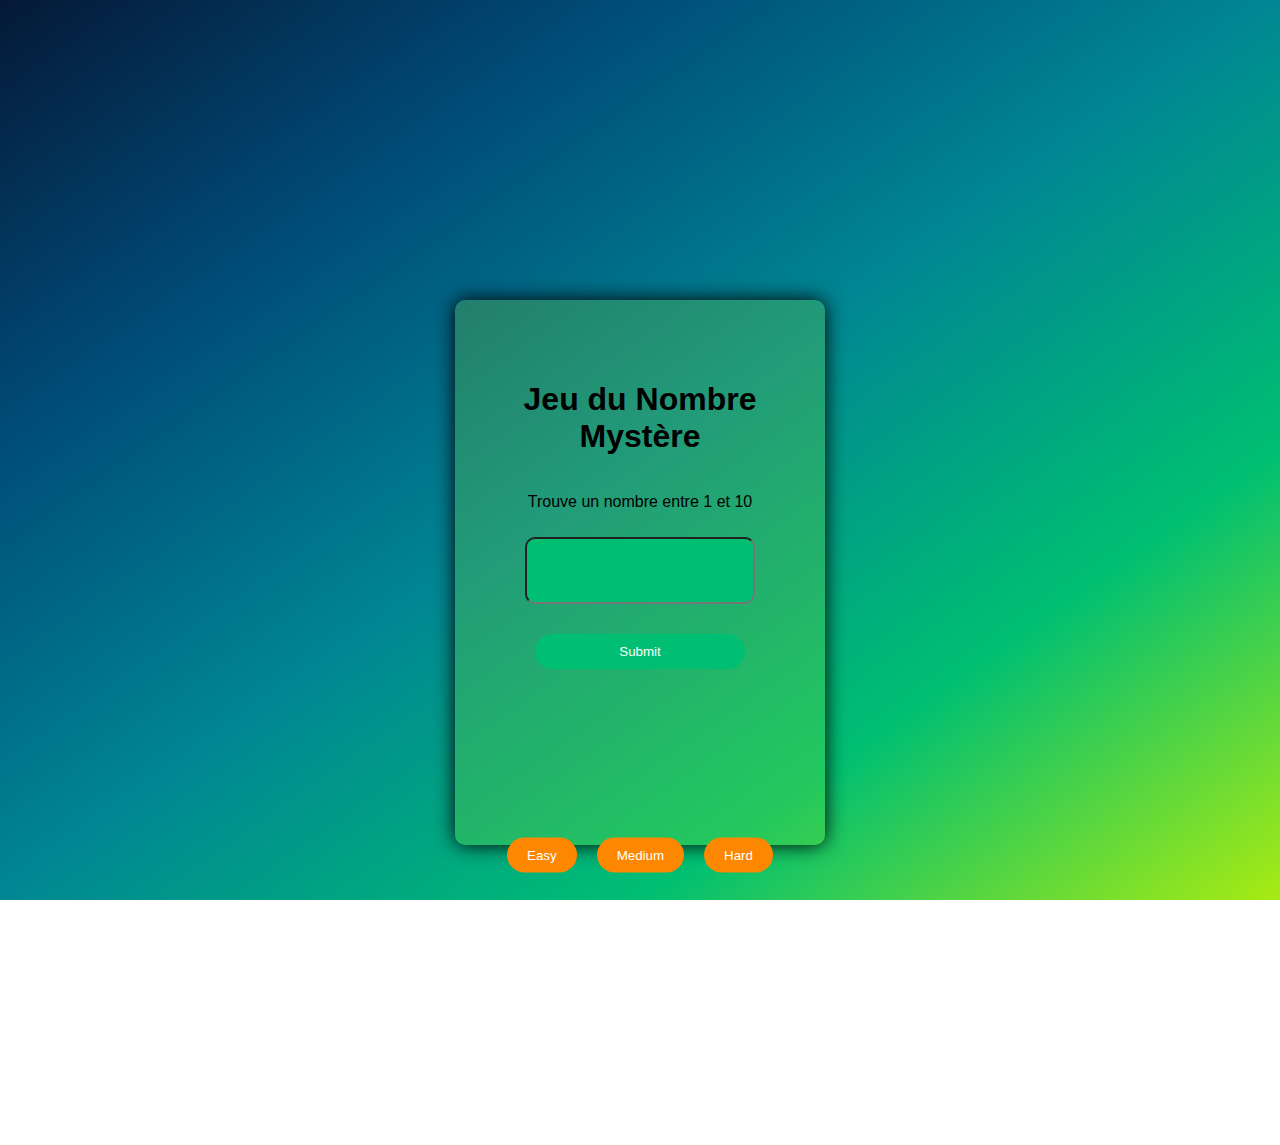
<file: index.html>
<!DOCTYPE html>
<html lang="en">
<head>
    <meta charset="UTF-8">
    <meta name="viewport" content="width=device-width, initial-scale=1.0">
    <title>Mystery Number</title>
    <link rel="stylesheet" href="index.css">
    <script src="script.js" defer></script>
</head>

    <video id="loseVideo" autoplay style="display: none; position: fixed; top: 0; left: 0; width: 100vw; height: 100vh; object-fit: cover; z-index: 9999;">
    <source src="gameover.mp4" type="video/mp4">
    </video>

    <body>

        <section class="container">
            <h1>Jeu du Nombre Mystère</h1>
            <p>Trouve un nombre entre 1 et 10</p>
            <input type="number" id="guess" min="1" max="10"/>
            <button id="submit">Submit</button>
            <p id="hint"></p>
            <p id="attempts"></p>
            <p id="attemptsRes"></p>
        </section>

        <div class="btn-container">
            <button class="btn" id="easy" href="index.html">Easy</button>
            <button class="btn" id="medium" href="/medium/mid.html">Medium</button>
            <button class="btn" id="hard" href="/hard/hard.html">Hard</button>
        </div>

        <script>
            const easyButton = document.getElementById('easy');
            const mediumButton = document.getElementById('medium');
            const hardButton = document.getElementById('hard');

            easyButton.addEventListener('click', () => {
                window.location.href = 'index.html';
            });
            mediumButton.addEventListener('click', () => {
                window.location.href = 'medium/mid.html';
            });
            hardButton.addEventListener('click', () => {
                window.location.href = 'hard/hard.html';
            });
        </script>

    </body>
</html>
</file>
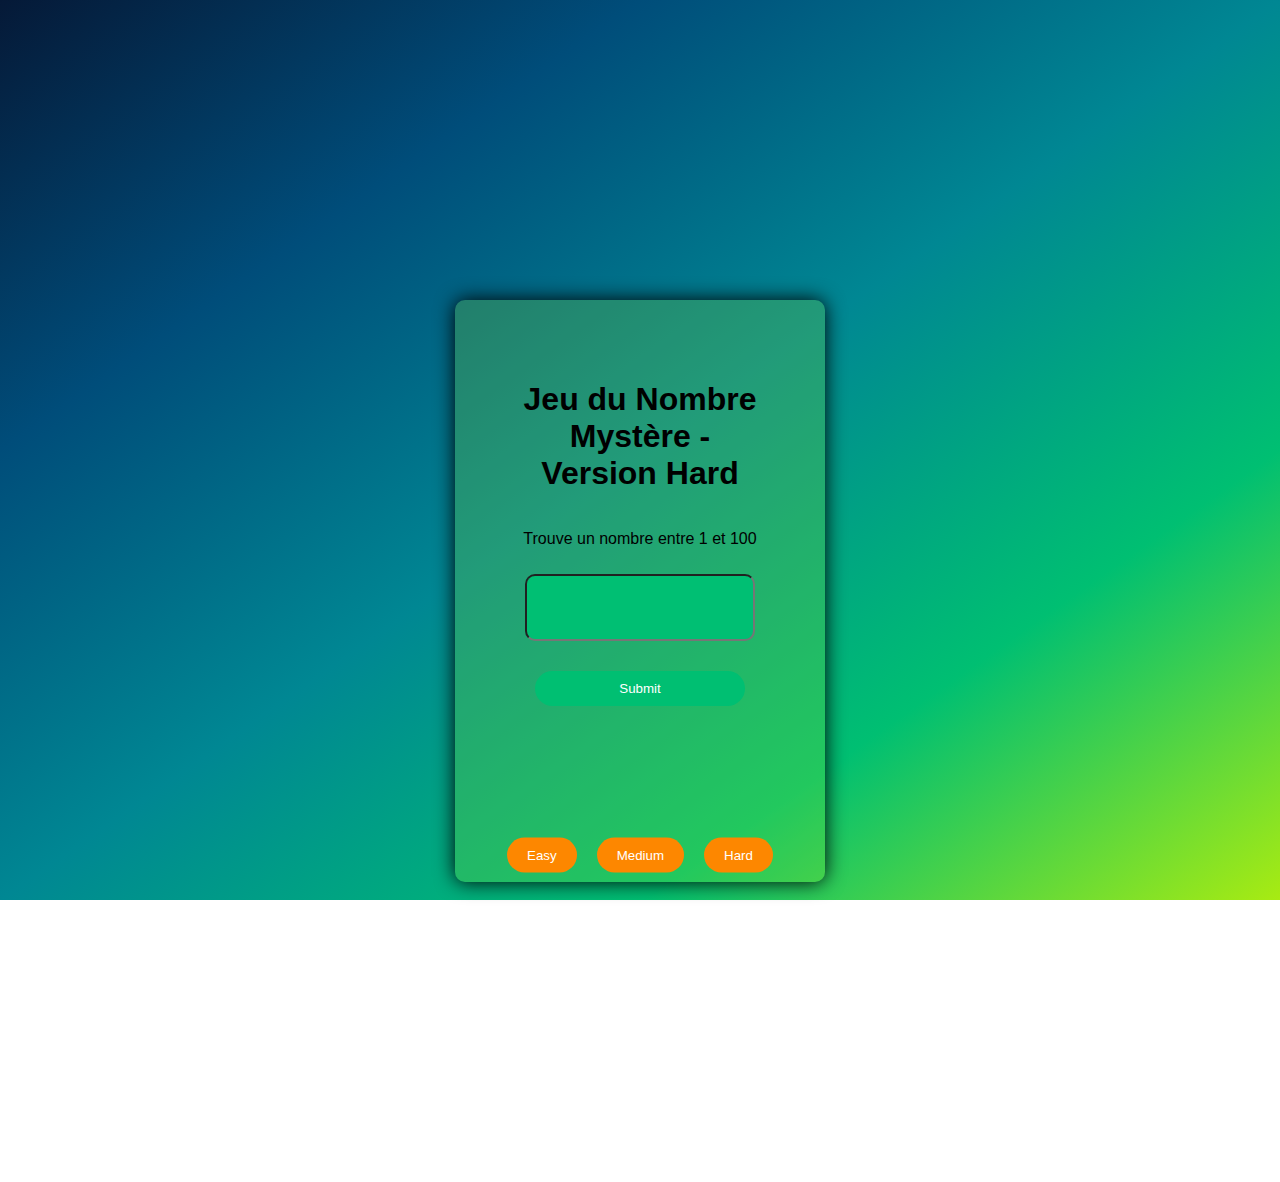
<file: hard/hard.html>
<!DOCTYPE html>
<html lang="en">
<head>
    <meta charset="UTF-8">
    <meta name="viewport" content="width=device-width, initial-scale=1.0">
    <title>Mystery Number</title>
    <link rel="stylesheet" href="../index.css">
    <script src="h.js" defer></script>
    <video id="loseVideo" autoplay style="display: none; position: fixed; top: 0; left: 0; width: 100vw; height: 100vh; object-fit: cover; z-index: 9999;">
    <source src="../gameover.mp4" type="video/mp4">
    </video>
</head>
    <body>
        <section class="container">
            <h1>Jeu du Nombre Mystère - Version Hard</h1>
            <p>Trouve un nombre entre 1 et 100</p>
            <input type="number" id="guess" min="1" max="10"/>
            <button id="submit">Submit</button>
            <p id="hint"></p>
            <p id="attempts"></p>
            <p id="attemptsRes"></p>
        </section>

        <div class="btn-container">
            <button class="btn" id="easy" href="index.html">Easy</button>
            <button class="btn" id="medium" href="/medium/mid.html">Medium</button>
            <button class="btn" id="hard" href="/hard/hard.html">Hard</button>
        </div>

        <script>
            const easyButton = document.getElementById('easy');
            const mediumButton = document.getElementById('medium');
            const hardButton = document.getElementById('hard');

            easyButton.addEventListener('click', () => {
                window.location.href = '../index.html';
            });
            mediumButton.addEventListener('click', () => {
                window.location.href = '../medium/mid.html';
            });
            hardButton.addEventListener('click', () => {
                window.location.href = 'hard.html';
            });
        </script>
    </body>
</html>
</file>
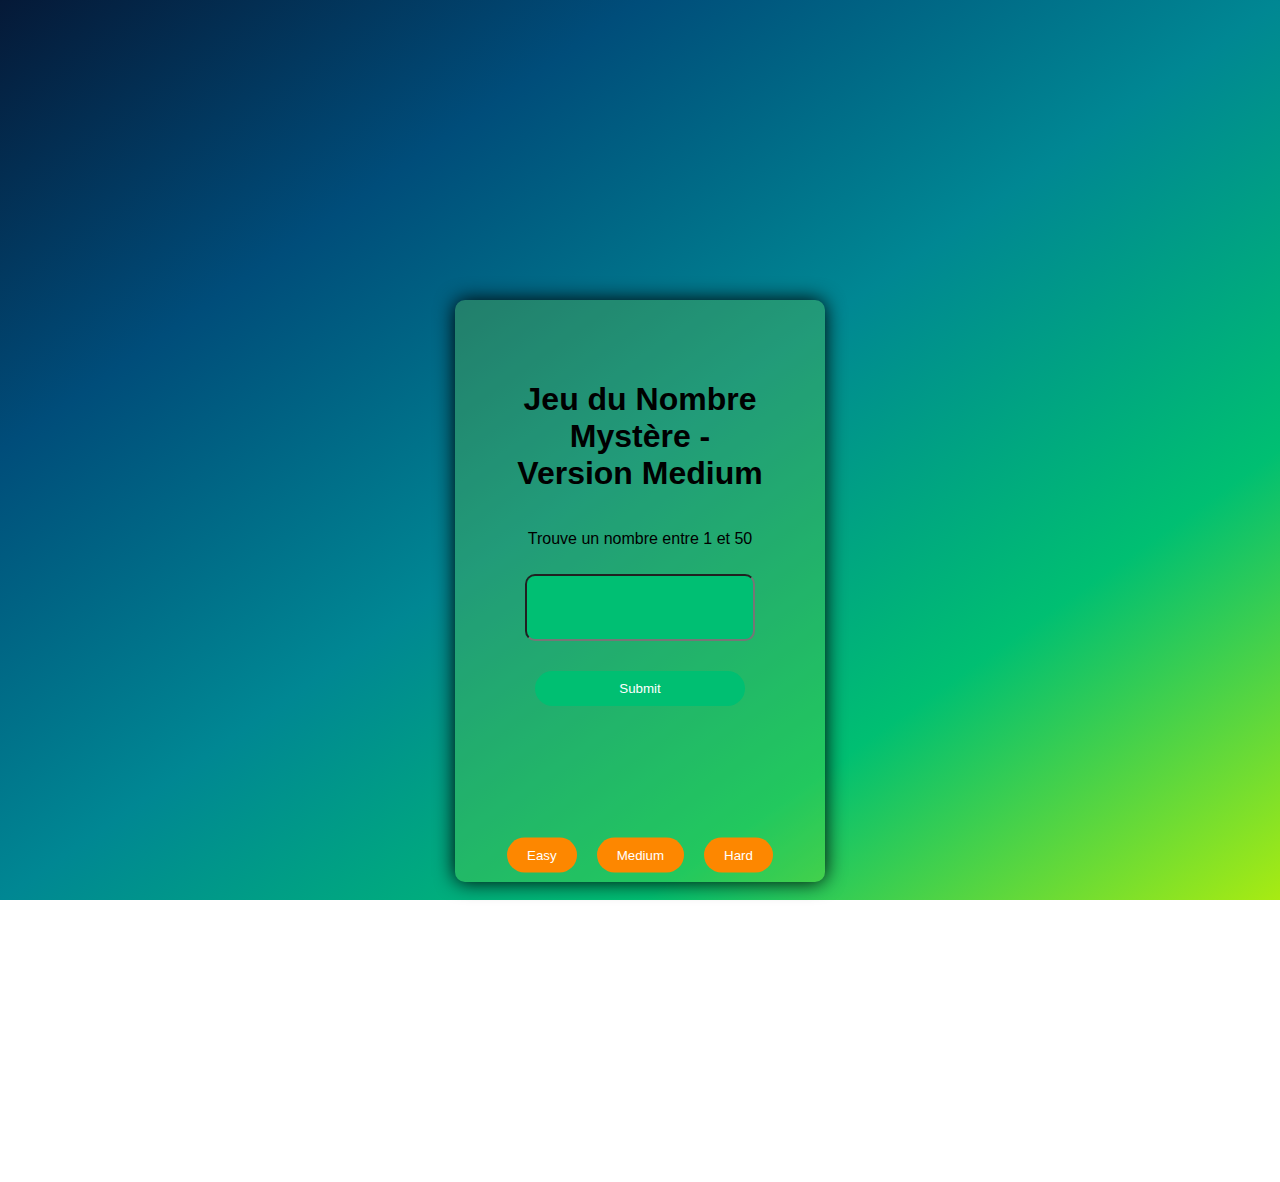
<file: medium/mid.html>
<!DOCTYPE html>
<html lang="en">
<head>
    <meta charset="UTF-8">
    <meta name="viewport" content="width=device-width, initial-scale=1.0">
    <title>Mystery Number</title>
    <link rel="stylesheet" href="../index.css">
    <script src="mid.js" defer></script>
    <video id="loseVideo" autoplay style="display: none; position: fixed; top: 0; left: 0; width: 100vw; height: 100vh; object-fit: cover; z-index: 9999;">
    <source src="../gameover.mp4" type="video/mp4">
    </video>
</head>
    <body>
        <section class="container">
            <h1>Jeu du Nombre Mystère - Version Medium</h1>
            <p>Trouve un nombre entre 1 et 50</p>
            <input type="number" id="guess" min="1" max="10"/>
            <button id="submit">Submit</button>
            <p id="hint"></p>
            <p id="attempts"></p>
            <p id="attemptsRes"></p>
        </section>

        <div class="btn-container">
            <button class="btn" id="easy" href="index.html">Easy</button>
            <button class="btn" id="medium" href="/medium/mid.html">Medium</button>
            <button class="btn" id="hard" href="/hard/hard.html">Hard</button>
        </div>

        <script>
            const easyButton = document.getElementById('easy');
            const mediumButton = document.getElementById('medium');
            const hardButton = document.getElementById('hard');

            easyButton.addEventListener('click', () => {
                window.location.href = '../index.html';
            });
            mediumButton.addEventListener('click', () => {
                window.location.href = 'mid.html';
            });
            hardButton.addEventListener('click', () => {
                window.location.href = '../hard/hard.html';
            });
        </script>
    </body>
</html>
</file>
<file: index.css>
body {
    background-image: linear-gradient(to right bottom, #051937, #004d7a, #008793, #00bf72, #a8eb12);
    font-family: 'Poppins', sans-serif;
    background-size: cover;
    background-attachment: fixed;
} .container {
    background: #a6eb1234;
    border-radius: 10px;
    padding: 60px;
    margin: 300px auto;
    display: flex;
    flex-direction: column;
    width: 250px;
    box-shadow: #000000 0px 0px 20px;
} h1 {
    text-align: center;
} #submit {
    margin: 20px;
    background-color: #00bf72;
    color: white;
    border: none;
    padding: 10px 20px;
    cursor: pointer;
    border-radius: 50px;
} #submit:hover {
    background-color: #00bf736b;
    scale: 1.1;
    transition: 0.3s;
} #guess {
    text-align: center;
    margin: 10px;
    padding: 20px;
    border-radius: 10px;
    background-color: #00bf73;
    color: white;
    font-size: 20px;
} 


input::-webkit-outer-spin-button,
input::-webkit-inner-spin-button {
  -webkit-appearance: none;
  margin: 0;
}
 p {
    text-align: center;
    
} .btn-container {
    display: flex;
    justify-content: center;
    align-items: center;
    left: 50%;
    top: 95%;
    transform: translate(-50%, -50%);
    position: absolute;
    gap: 20px;
} .btn {
    background-color: #fd8700;
    color: white;
    border: none;
    padding: 10px 20px;
    cursor: pointer;
    border-radius: 50px;
} .btn:hover {
    background-color: #72fa036b;
    scale: 1.1;
    transition: 0.3s;
} .btn-container a {
    text-decoration: none;
}
</file>
